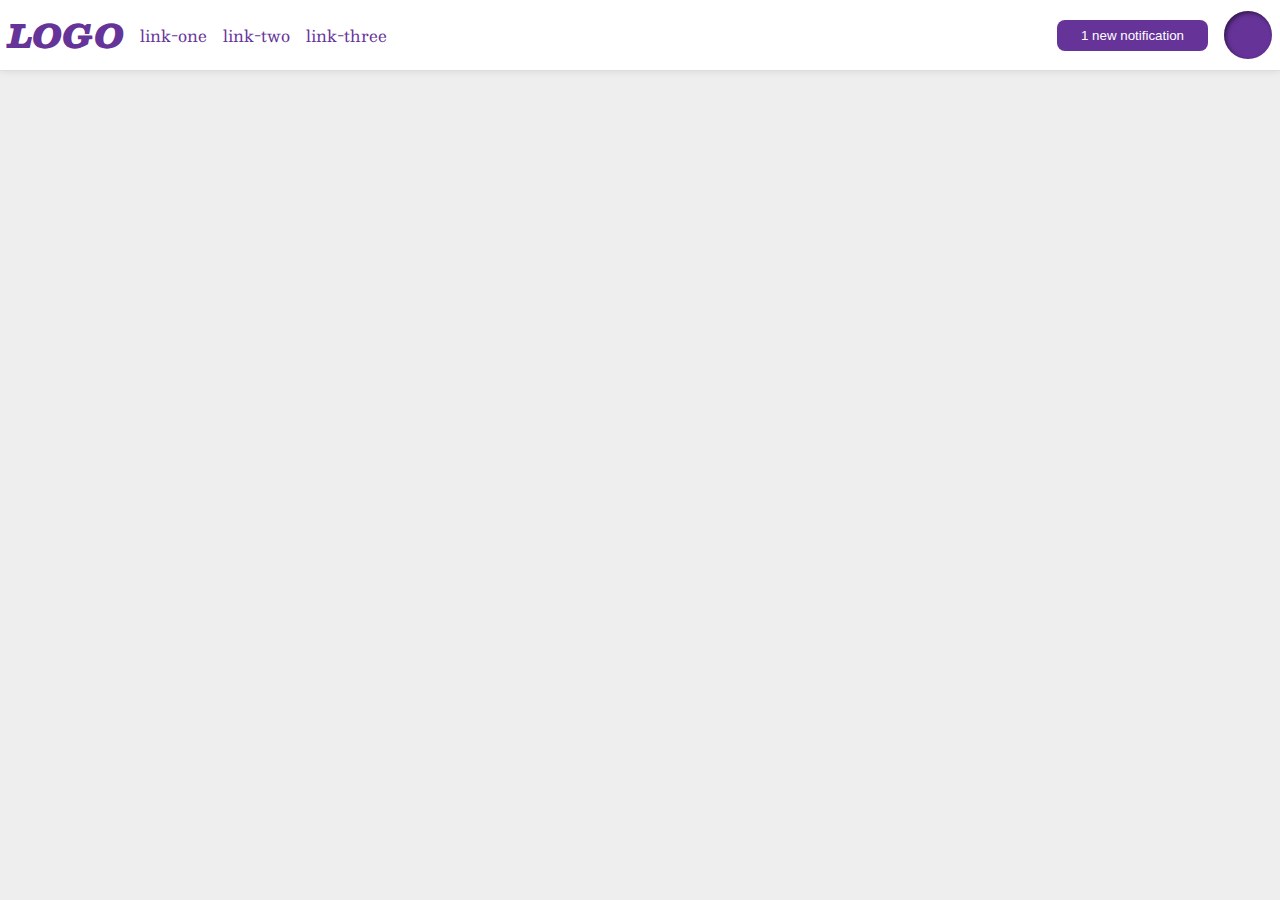
<file: flex/03-flex-header-2/index.html>
<!DOCTYPE html>
<html lang="en">
  <head>
    <meta charset="UTF-8">
    <meta http-equiv="X-UA-Compatible" content="IE=edge">
    <meta name="viewport" content="width=device-width, initial-scale=1.0">
    <title>Flex Header 2</title>
    <link rel="stylesheet" href="style.css">
  </head>
  <body>
    <div class="header">
      <div class="side">
      <div class="logo">
        LOGO
      </div>
      <ul class="links">
        <li><a href="google.com">link-one</a></li>
        <li><a href="google.com">link-two</a></li>
        <li><a href="google.com">link-three</a></li>
      </ul>
      </div>
      <div class="side">
      <button class="notifications">
        1 new notification
      </button>
      <div class="profile-image"></div>
      </div>
    </div>
  </body>
</html>
</file>
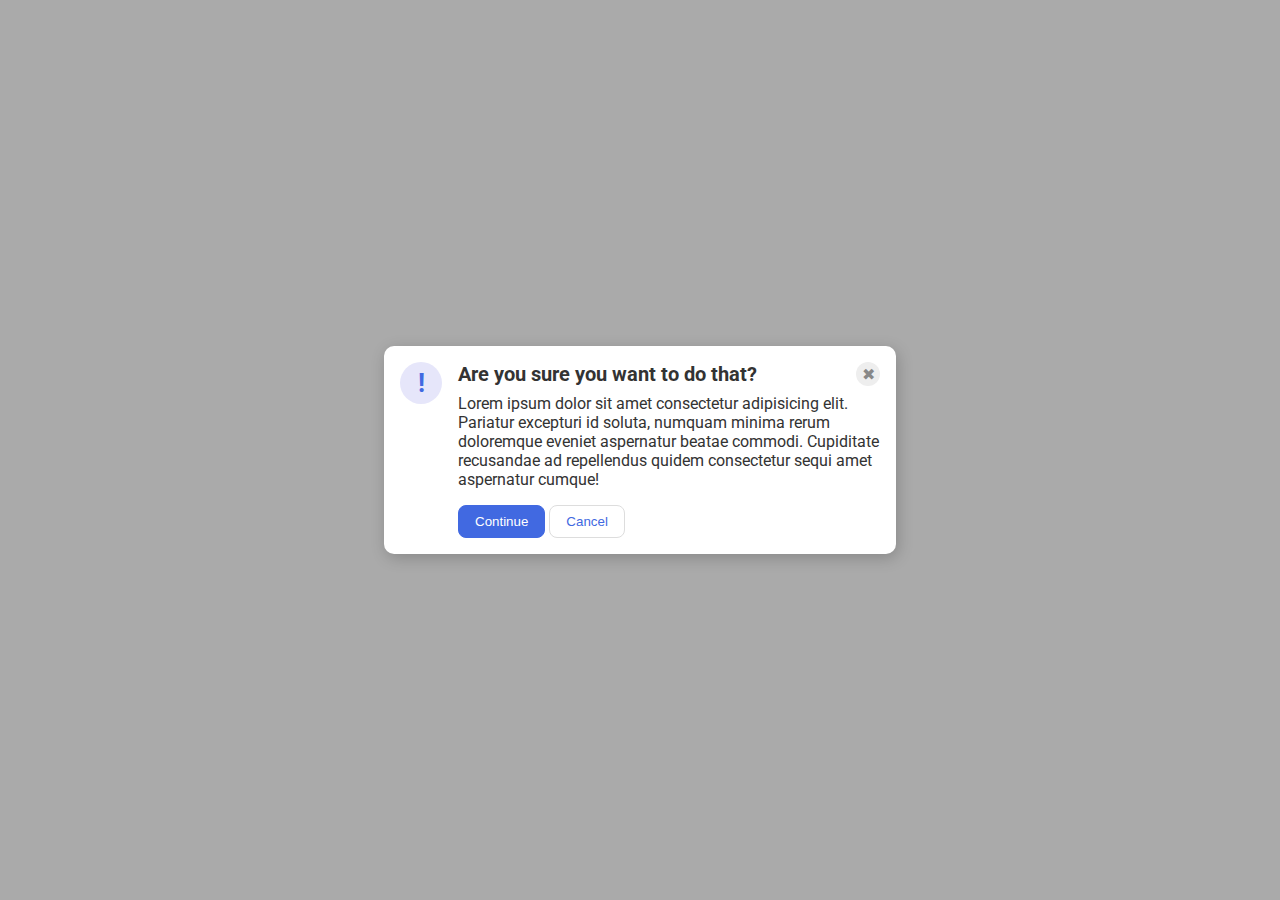
<file: flex/05-flex-modal/index.html>
<!DOCTYPE html>
<html lang="en">
  <head>
    <meta charset="UTF-8">
    <meta http-equiv="X-UA-Compatible" content="IE=edge">
    <meta name="viewport" content="width=device-width, initial-scale=1.0">
    <link rel="stylesheet" href="style.css">
    <title>Modal</title>
  </head>
  <body>
    <div class="modal">
      <div class="icon">!</div>
      <div class="right">
       <div class="top">
         <div class="header">Are you sure you want to do that?</div>
         <div class="close-button">✖</div>
       </div>
       <div class="text">Lorem ipsum dolor sit amet consectetur adipisicing elit. Pariatur excepturi id soluta, numquam minima rerum doloremque eveniet aspernatur beatae commodi. Cupiditate recusandae ad repellendus quidem consectetur sequi amet aspernatur cumque!</div>
       <button class="continue">Continue</button>
       <button class="cancel">Cancel</button>
      </div>
    </div>
  </body>
</html>
</file>
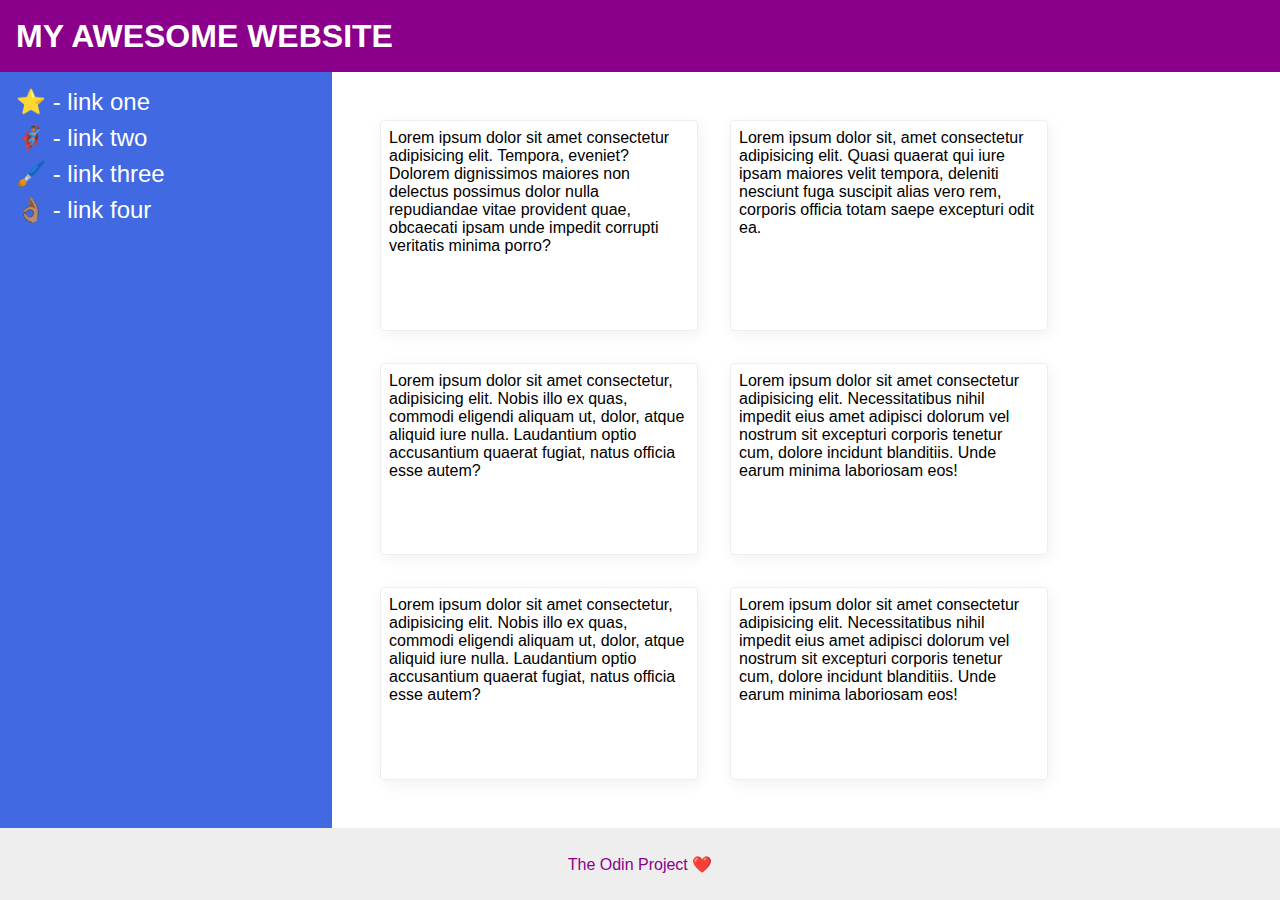
<file: flex/07-flex-layout-2/index.html>
<!DOCTYPE html>
<html lang="en">
  <head>
    <meta charset="UTF-8">
    <meta http-equiv="X-UA-Compatible" content="IE=edge">
    <meta name="viewport" content="width=device-width, initial-scale=1.0">
    <title>The Holy Grail</title>
    <link rel="stylesheet" href="style.css">
  </head>
  <body>
    <div class="header">
      MY AWESOME WEBSITE
    </div>
    
    <div class="content">
      <div class="sidebar">
        <ul>
          <li><a href="#">⭐ - link one</a></li>
          <li><a href="#">🦸🏽‍♂️ - link two</a></li>
          <li><a href="#">🖌️ - link three</a></li>
          <li><a href="#">👌🏽 - link four</a></li>
       </ul>
      </div>

      <div class="cards">
        <div class="card">Lorem ipsum dolor sit amet consectetur adipisicing elit. Tempora, eveniet? Dolorem dignissimos maiores non delectus possimus dolor nulla repudiandae vitae provident quae, obcaecati ipsam unde impedit corrupti veritatis minima porro?</div>
        <div class="card">Lorem ipsum dolor sit, amet consectetur adipisicing elit. Quasi quaerat qui iure ipsam maiores velit tempora, deleniti nesciunt fuga suscipit alias vero rem, corporis officia totam saepe excepturi odit ea.</div>
        <div class="card">Lorem ipsum dolor sit amet consectetur, adipisicing elit. Nobis illo ex quas, commodi eligendi aliquam ut, dolor, atque aliquid iure nulla. Laudantium optio accusantium quaerat fugiat, natus officia esse autem?</div>
        <div class="card">Lorem ipsum dolor sit amet consectetur adipisicing elit. Necessitatibus nihil impedit eius amet adipisci dolorum vel nostrum sit excepturi corporis tenetur cum, dolore incidunt blanditiis. Unde earum minima laboriosam eos!</div>
        <div class="card">Lorem ipsum dolor sit amet consectetur, adipisicing elit. Nobis illo ex quas, commodi eligendi aliquam ut, dolor, atque aliquid iure nulla. Laudantium optio accusantium quaerat fugiat, natus officia esse autem?</div>
       <div class="card">Lorem ipsum dolor sit amet consectetur adipisicing elit. Necessitatibus nihil impedit eius amet adipisci dolorum vel nostrum sit excepturi corporis tenetur cum, dolore incidunt blanditiis. Unde earum minima laboriosam eos!</div>
      </div>
    </div>

    <div class="footer">
      The Odin Project ❤️
    </div>
  </body>
</html>
</file>
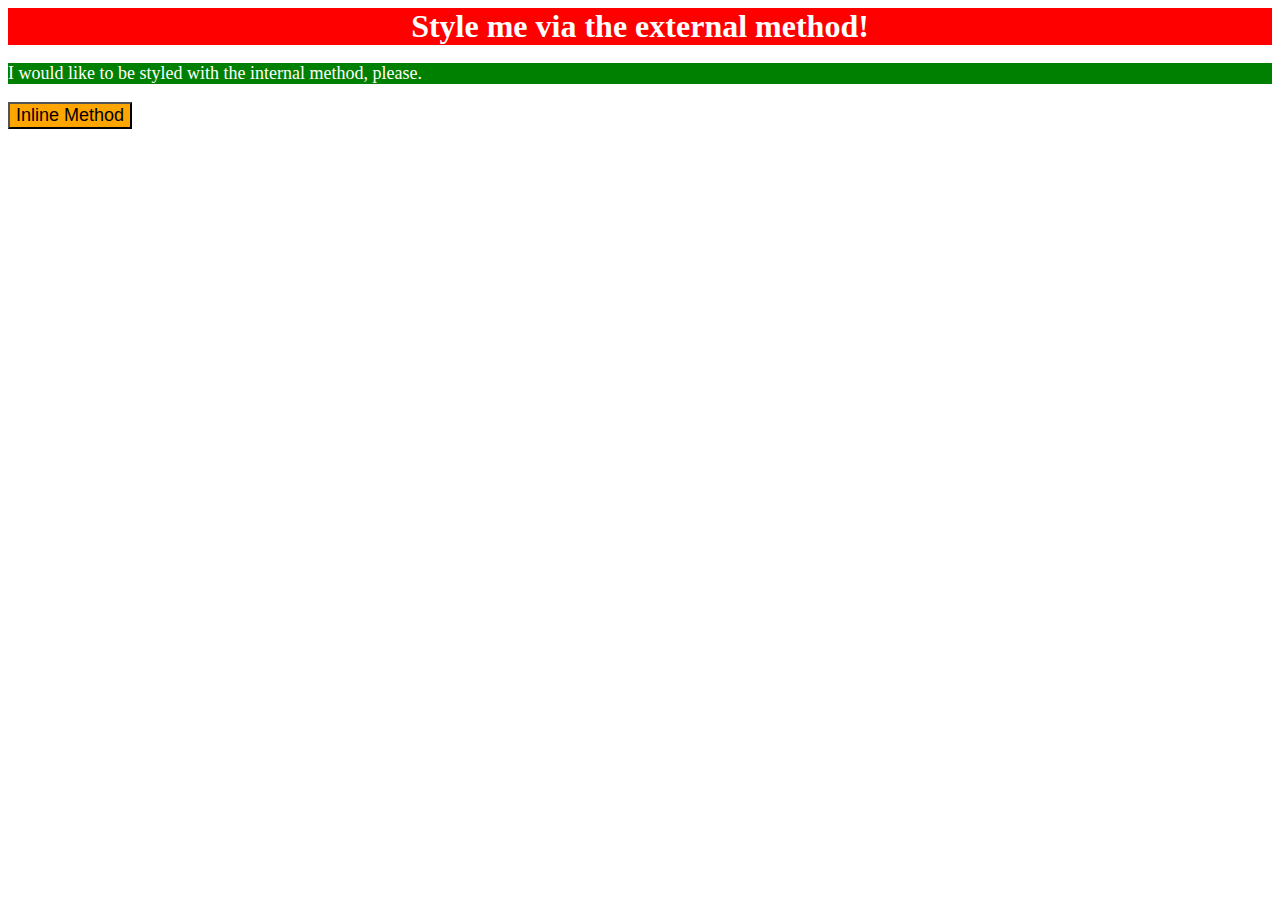
<file: foundations/01-css-methods/index.html>
<!DOCTYPE html>
<html lang="en">
  <head>
    <meta charset="UTF-8">
    <meta http-equiv="X-UA-Compatible" content="IE=edge">
    <meta name="viewport" content="width=device-width, initial-scale=1.0">
    <title>Methods for Adding CSS</title>
    <link rel="stylesheet" href="styles.css">
    <style>
      p {
        background-color: green;
        color: white;
        font-size: 18px;
      }
    </style>
  </head>
  <body>
    <div>Style me via the external method!</div>
    <p>I would like to be styled with the internal method, please.</p>
    <button style="background-color: orange; font-size: 18px">Inline Method</button>
  </body>
</html>
</file>
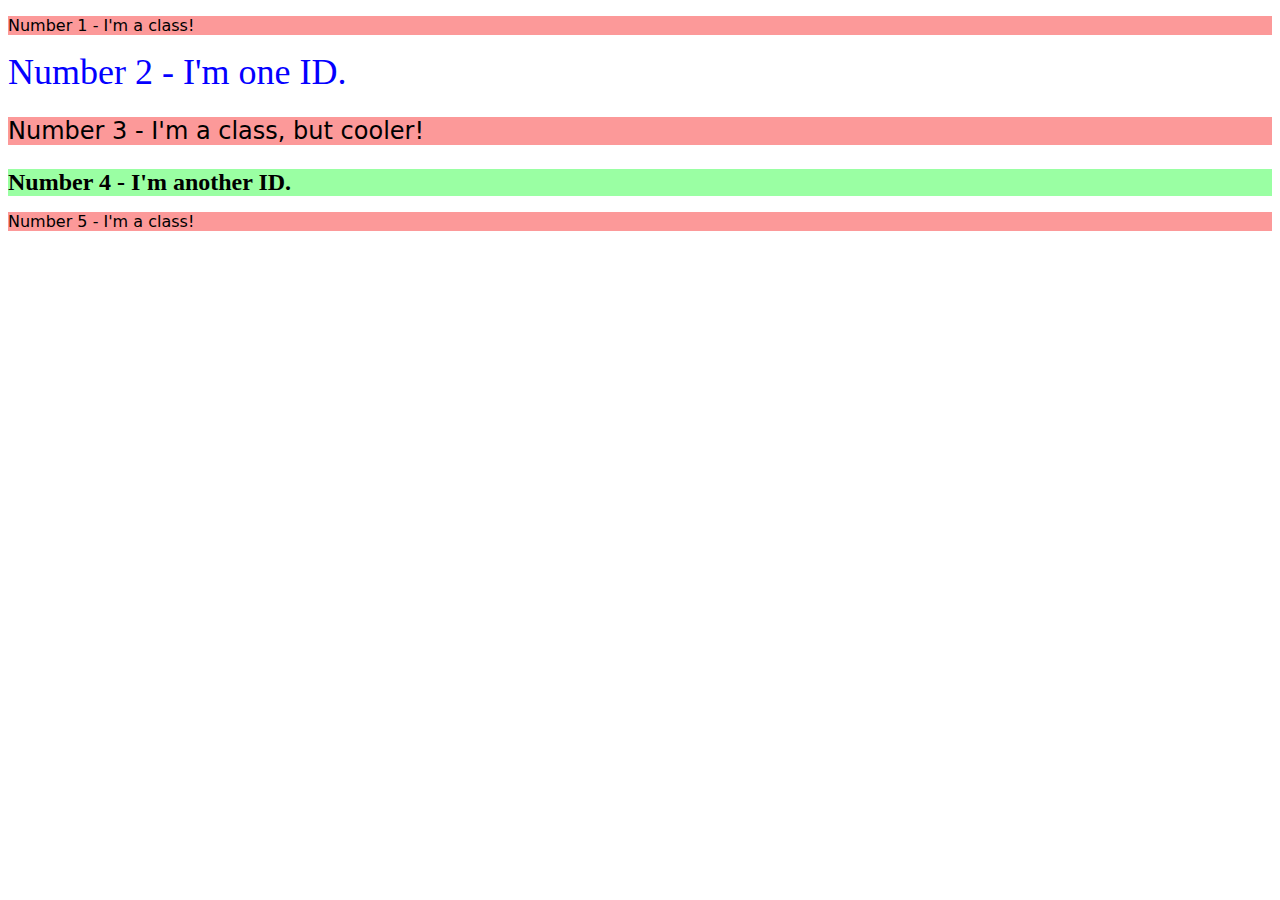
<file: foundations/02-class-id-selectors/index.html>
<!DOCTYPE html>
<html lang="en">
  <head>
    <meta charset="UTF-8">
    <meta http-equiv="X-UA-Compatible" content="IE=edge">
    <meta name="viewport" content="width=device-width, initial-scale=1.0">
    <title>Class and ID Selectors</title>
    <link rel="stylesheet" href="style.css">
  </head>
  <body>
    <p class="odd">Number 1 - I'm a class!</p>
    <div id="two">Number 2 - I'm one ID.</div>
    <p class="odd three">Number 3 - I'm a class, but cooler!</p>
    <div id="four">Number 4 - I'm another ID.</div>
    <p class="odd">Number 5 - I'm a class!</p>
  </body>
</html>
</file>
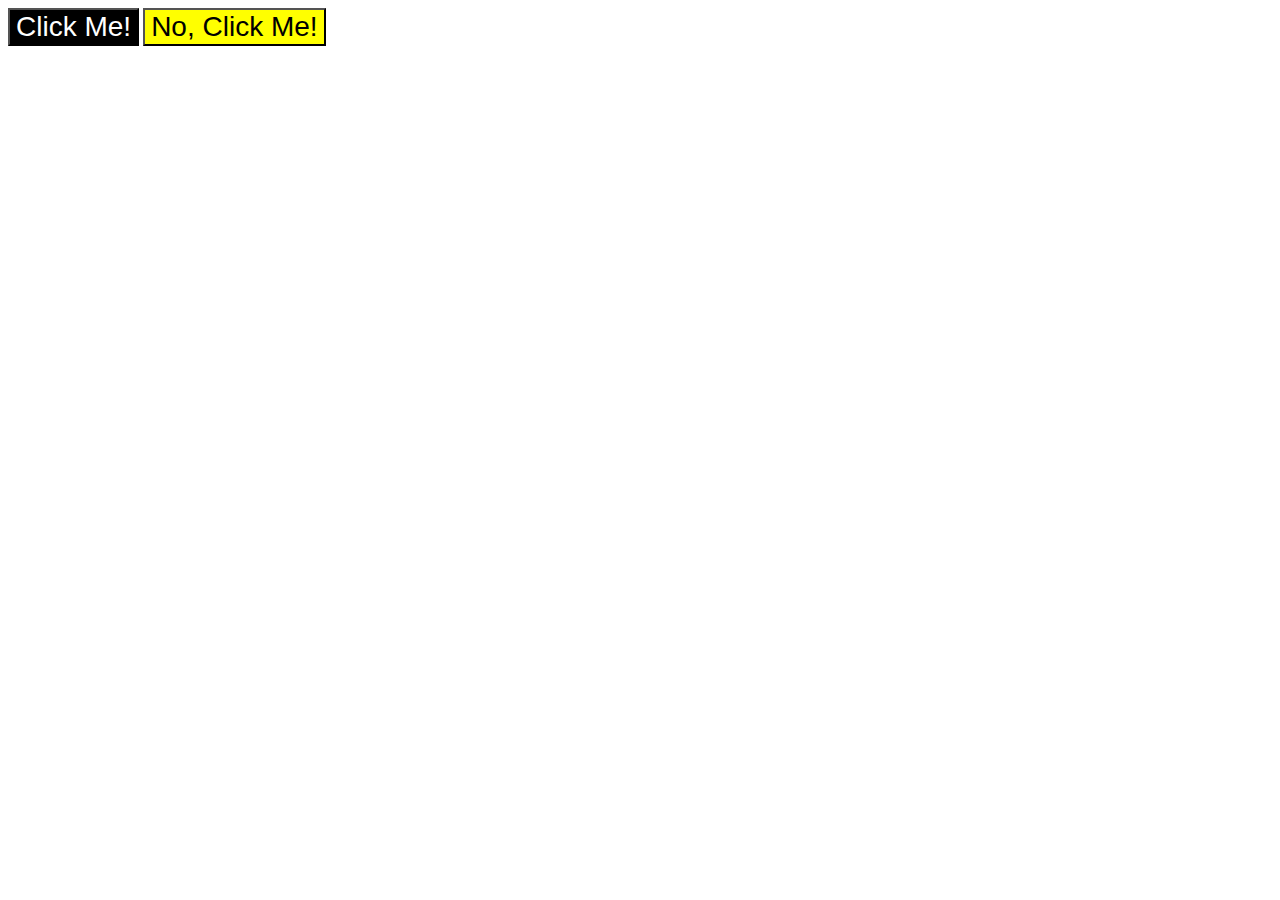
<file: foundations/03-grouping-selectors/index.html>
<!DOCTYPE html>
<html lang="en">
  <head>
    <meta charset="UTF-8">
    <meta http-equiv="X-UA-Compatible" content="IE=edge">
    <meta name="viewport" content="width=device-width, initial-scale=1.0">
    <title>Grouping Selectors</title>
    <link rel="stylesheet" href="style.css">
  </head>
  <body>
    <button class="one">Click Me!</button>
    <button class="two">No, Click Me!</button>
  </body>
</html>
</file>
<file: flex/03-flex-header-2/style.css>
/* this is some magical font-importing.  
you'll learn about it later. */
@import url('https://fonts.googleapis.com/css2?family=Besley:ital,wght@0,400;1,900&display=swap');

body {
  margin: 0;
  background: #eee;
  font-family: Besley, serif;
}

.header {
  background: white;
  border-bottom: 1px solid #ddd;
  box-shadow: 0 0 8px rgba(0,0,0,.1);
  display: flex;
  justify-content: space-between;
  padding: 8px;
}

.side {
  display: flex;
  gap: 16px;
  align-items: center;
}

.profile-image {
  background: rebeccapurple;
  box-shadow: inset 2px 2px 4px rgba(0,0,0,.5);
  border-radius: 50%;
  width: 48px;
  height: 48px;
}

.logo {
  color: rebeccapurple;
  font-size: 32px;
  font-weight: 900;
  font-style: italic;
}

button {
  border: none;
  border-radius: 8px;
  background: rebeccapurple;
  color: white;
  padding: 8px 24px;
}

a {
  /* this removes the line under our links */
  text-decoration: none;
  color: rebeccapurple;
}

ul {
  list-style-type: none;
  display: flex;
  margin: 0;
  padding: 0;
  gap: 16px;
}
</file>
<file: flex/05-flex-modal/style.css>
@import url('https://fonts.googleapis.com/css2?family=Roboto:wght@400;700&display=swap');

html, body {
  height: 100%;
}

body {
  font-family: Roboto, sans-serif;
  margin: 0;
  background: #aaa;
  color: #333;
  /* I'll give you this one for free lol */
  display: flex;
  align-items: center;
  justify-content: center;
}

.modal {
  background: white;
  width: 480px;
  border-radius: 10px;
  box-shadow: 2px 4px 16px rgba(0,0,0,.2);
  display: flex;
  padding: 16px;
}

.icon {
  color: royalblue;
  font-size: 26px;
  font-weight: 700;
  background: lavender;
  width: 42px;
  height: 42px;
  border-radius: 50%;
  display: flex;
  align-items: center;
  justify-content: center;
  flex-shrink: 0;
  margin: 0 16px 16px 0;
}

.top {
  display: flex;
  justify-content: space-between;
  margin-bottom: 8px;
  align-items: center;
}

.header {
  font-weight: bold;
  font-size: 20px;
}

.close-button {
  background: #eee;
  border-radius: 50%;
  color: #888;
  font-weight: 400;
  font-size: 16px;
  height: 24px;
  width: 24px;
  display: flex;
  align-items: center;
  justify-content: center;
}

button {
  padding: 8px 16px;
  border-radius: 8px;
  margin-top: 16px;
}

button.continue {
  background: royalblue;
  border: 1px solid royalblue;
  color: white;
}

button.cancel {
  background: white;
  border: 1px solid #ddd;
  color: royalblue;
}
</file>
<file: flex/07-flex-layout-2/style.css>
body {
  font-family: -apple-system, BlinkMacSystemFont, 'Segoe UI', Roboto, Oxygen, Ubuntu, Cantarell, 'Open Sans', 'Helvetica Neue', sans-serif;
  margin: 0;
  min-height: 100vh;
  display: flex;
  flex-direction: column;
}

.header {
  height: 72px;
  background: darkmagenta;
  color: white;
  font-size: 32px;
  font-weight: 900;
  display: flex;
  align-items: center;
  padding: 0 16px;
}

.content {
  flex: 1;
  display: flex;
}

.footer {
  height: 72px;
  background: #eee;
  color: darkmagenta;
  display: flex;
  justify-content: center;
  align-items: center;
}

.sidebar {
  width: 300px;
  background: royalblue;
  flex-shrink: 0;
  padding: 16px;
}

.cards {
  display: flex;
  flex-wrap: wrap;
  padding: 32px;
}

.card {
  border: 1px solid #eee;
  box-shadow: 2px 4px 16px rgba(0,0,0,.06);
  border-radius: 4px;
  width: 300px;
  margin: 16px;
  padding: 8px;
}

a {
  text-decoration: none;
  color: white;
  font-size: 24px;
}

ul {
  list-style-type: none;
  padding: 0;
  margin: 0;
  display: flex;
  flex-direction: column;
  gap: 8px;
}
</file>
<file: foundations/01-css-methods/styles.css>
div {
    background-color: red;
    color: white;
    font-size: 32px;
    text-align: center;
    font-weight: bold;
}
</file>
<file: foundations/02-class-id-selectors/style.css>
.odd {
    background-color: #fc9999;
    font-family: Verdana, "DejaVu Sans", sans-serif;
}

#two {
    color: #0400ff;
    font-size: 36px;
}

.three {
    font-size: 24px;
}

#four {
    background-color: #9affa3;
    font-size: 24px;
    font-weight: bold;
}
</file>
<file: foundations/03-grouping-selectors/style.css>
.one, .two {
    font-size: 28px;
    font-family: Helvetica, "Times New Roman", sans-serif;
}

.one {
    background-color: black;
    color: rgb(255, 255, 255);
}

.two {
    background-color: rgb(255, 255, 0);
}
</file>
